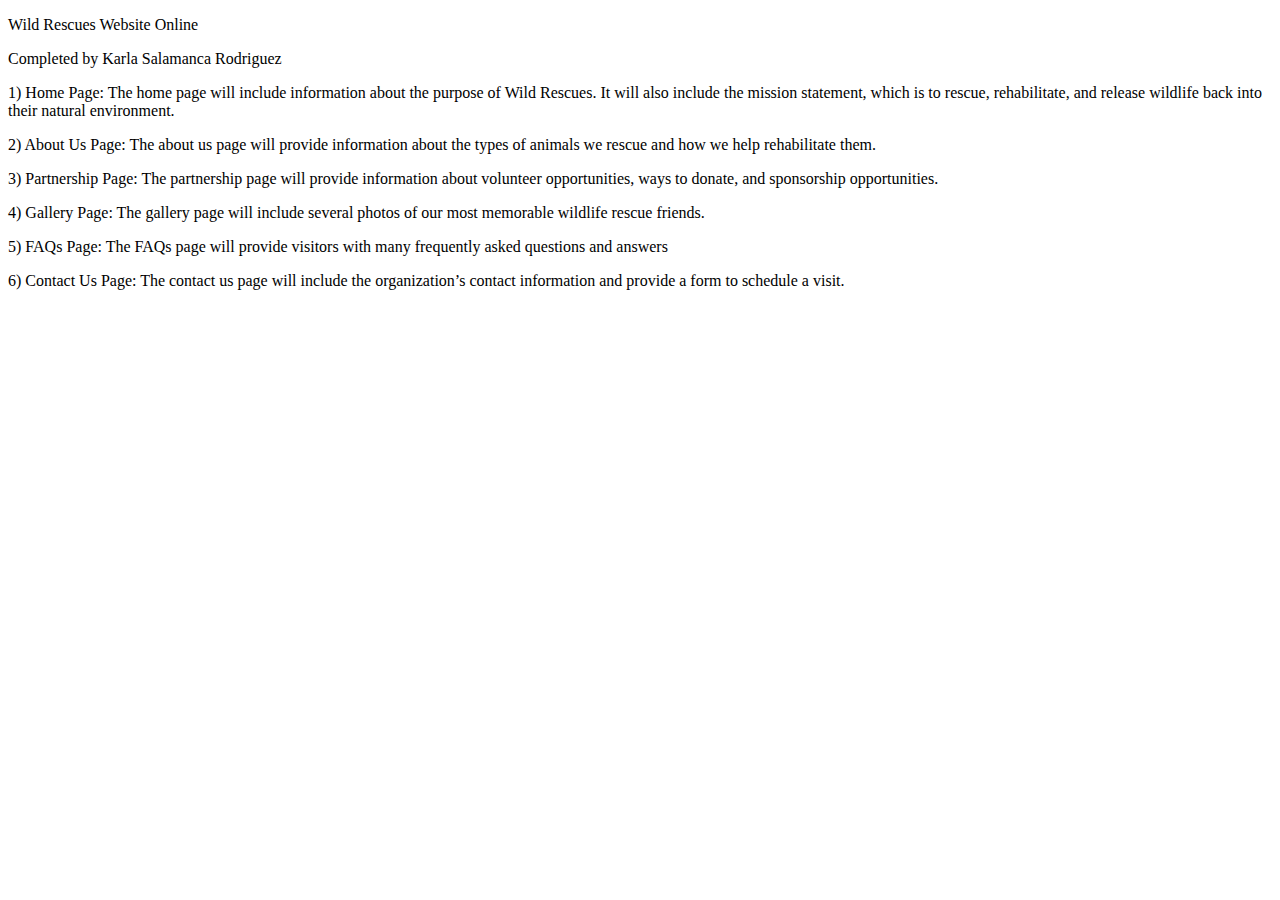
<file: 1510/ch01/index.html>
<!DOCTYPE html> <html lang="en">
<title> Wild Rescues </title>
<meta charset="utf-8">
<head>
<body>
    <p>Wild Rescues Website Online</p>
  
    <p>Completed by Karla Salamanca Rodriguez</p>

    <p>1) Home Page: The home page will include information about the purpose of Wild Rescues. It will also include the mission statement, which is to rescue, rehabilitate, and release wildlife back into their natural environment.</p>
  
    <p>2) About Us Page: The about us page will provide information about the types of animals we rescue and how we help rehabilitate them.</p>
  
    <p>3) Partnership Page: The partnership page will provide information about volunteer opportunities, ways to donate, and sponsorship opportunities.</p>
  
    <p>4) Gallery Page: The gallery page will include several photos of our most memorable wildlife rescue friends.</p>
  
    <p>5) FAQs Page: The FAQs page will provide visitors with many frequently asked questions and answers</p>
  
    <p>6) Contact Us Page: The contact us page will include the organization’s contact information and provide a form to schedule a visit.</p>
</body>
</head>
</html>
</file>
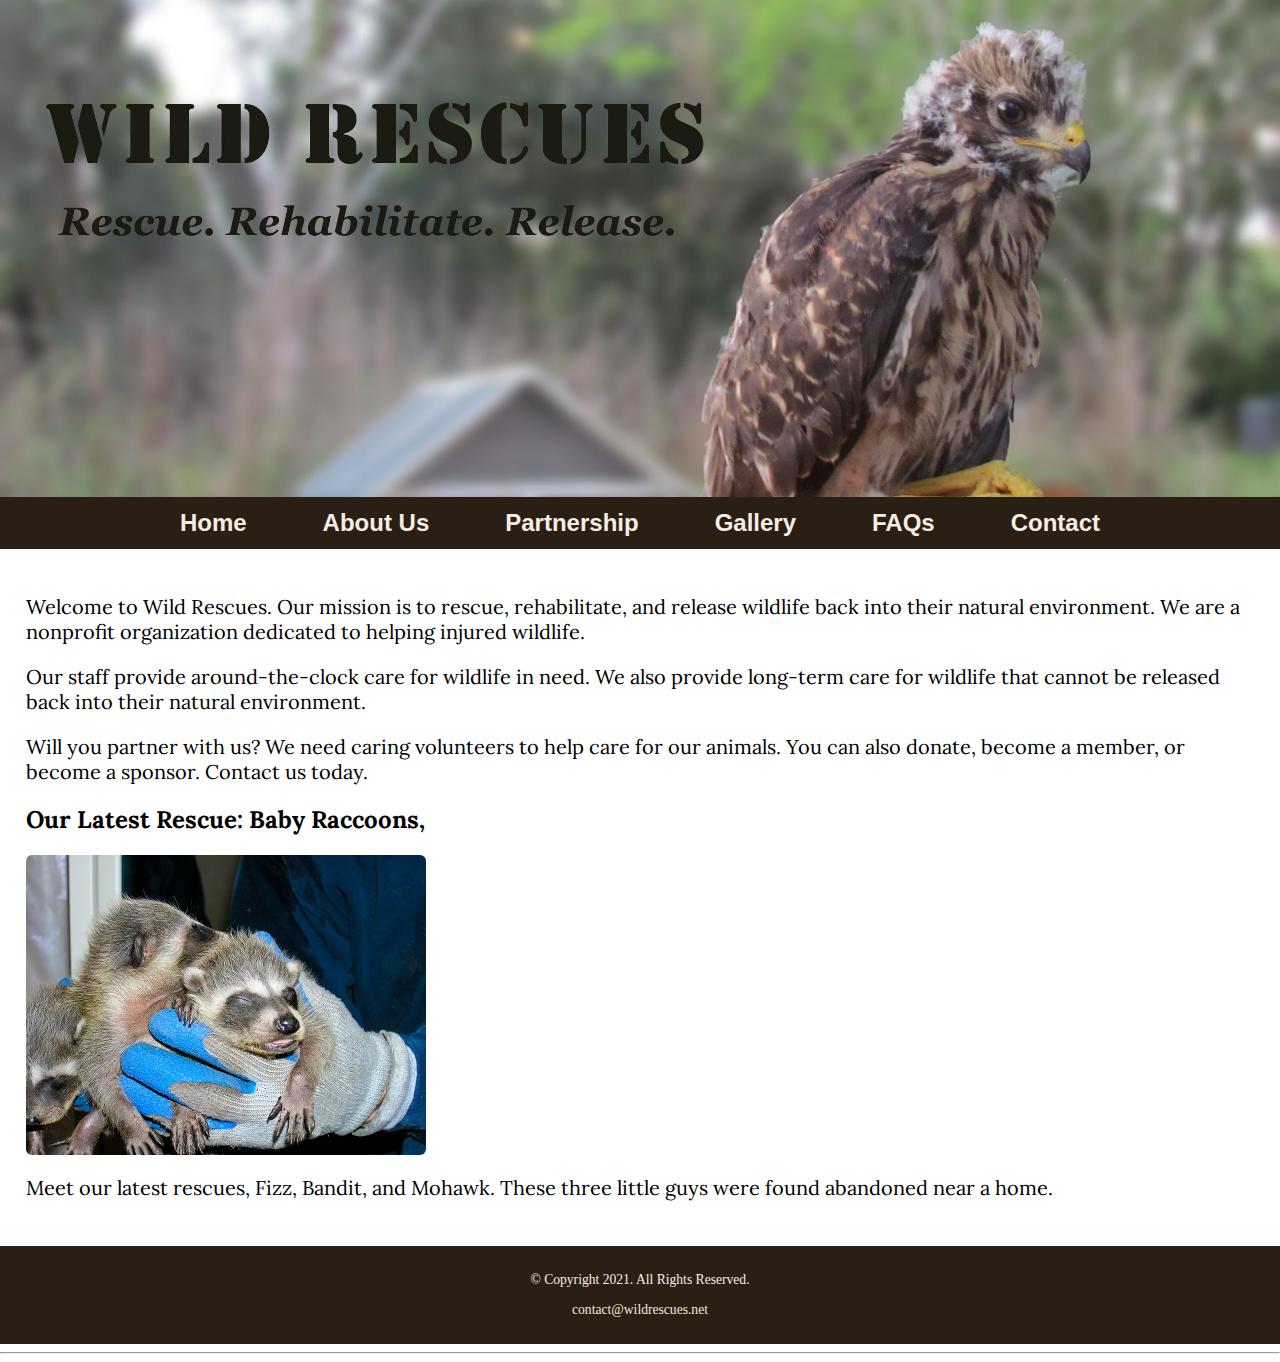
<file: 1510/ch06/index.html>
<!--
    Student Name: Karla Salamanca Rodriguez
    File Name: Chapter 6
    Date: Feb 20, 2024
-->
<!DOCTYPE html> <html lang="en">

<head>
    <title>Wild Rescues: Template</title>
    <meta charset="utf-8">
    <link rel="stylesheet" type="text/css" href="styles.css">
    <meta name="viewport" content="width=device-width, initial-scale=1.0">
    <link rel="preconnect" href="https://fonts.googleapis.com">
    <link rel="preconnect" href="https://fonts.gstatic.com" crossorigin>
    <link href="https://fonts.googleapis.com/css2?family=Emblema+One&family=Lora:ital,wght@0,400..700;1,400..700&display=swap" rel="stylesheet">


</head>

<body>
<div id="wrapper">
    <header>
        <div class="tab-desk">
        	<a href="https://ksalarod.github.io/My-Bunny-Care/index.html"><img class="header" img src="baby-hawk.jpg" alt="rescued baby hawk"></a></div>
        
           <div class= "mobile">
               <h1>&#128062; Wild Rescues</h1>
               <h3>Rescue. Rehabilitate. Release.</h3>
        	</div>
        
    
    </header>

<nav>
    <ul> 
        
        <li><a href="index.html">Home</a></li> 
        <li><a href="about.html">About Us</a></li> 
        <li><a href="partnership.html">Partnership</a></li> 
        <li><a href="gallery.html">Gallery</a></li> 
        <li><a href="faqs.html">FAQs</a></li> 
        <li><a href="contact.html">Contact</a></li> 
    
    </ul> 
    </nav>
    <!--Main -->
    <main>
    <div id="Welcome">
        <p>Welcome to Wild Rescues. 
        Our mission is to rescue, rehabilitate, and release wildlife
        back into their natural environment. We are a nonprofit organization
        dedicated to helping injured wildlife.</p>
        <p> Our staff provide around-the-clock care for wildlife in need. We
        also provide long-term care for wildlife that cannot be released back
        into their natural environment. </p>
        <p>Will you partner with us? We need caring volunteers to help care for
        our animals. You can also donate, become a member, or become a sponsor.
        Contact us today.</p>
    </div>
    <div id="Latest">
        <h2>Our Latest Rescue: Baby Raccoons,</h2>
        <img class="round" img src="babyraccoons.jpg" alt="hands holding three baby racoons"/>
        <p>Meet our latest rescues, Fizz, Bandit, and Mohawk. These three little guys were found abandoned near a home.</p> 
    </div>
    </main>
        
    <footer>
        <p>&copy; Copyright 2021. All Rights Reserved.</p>
        <p><a href="mailto:contact@wildrescues.net">contact@wildrescues.net</a></p>
    </footer>
    
<hr>
</div>
</body>

</html>
</file>
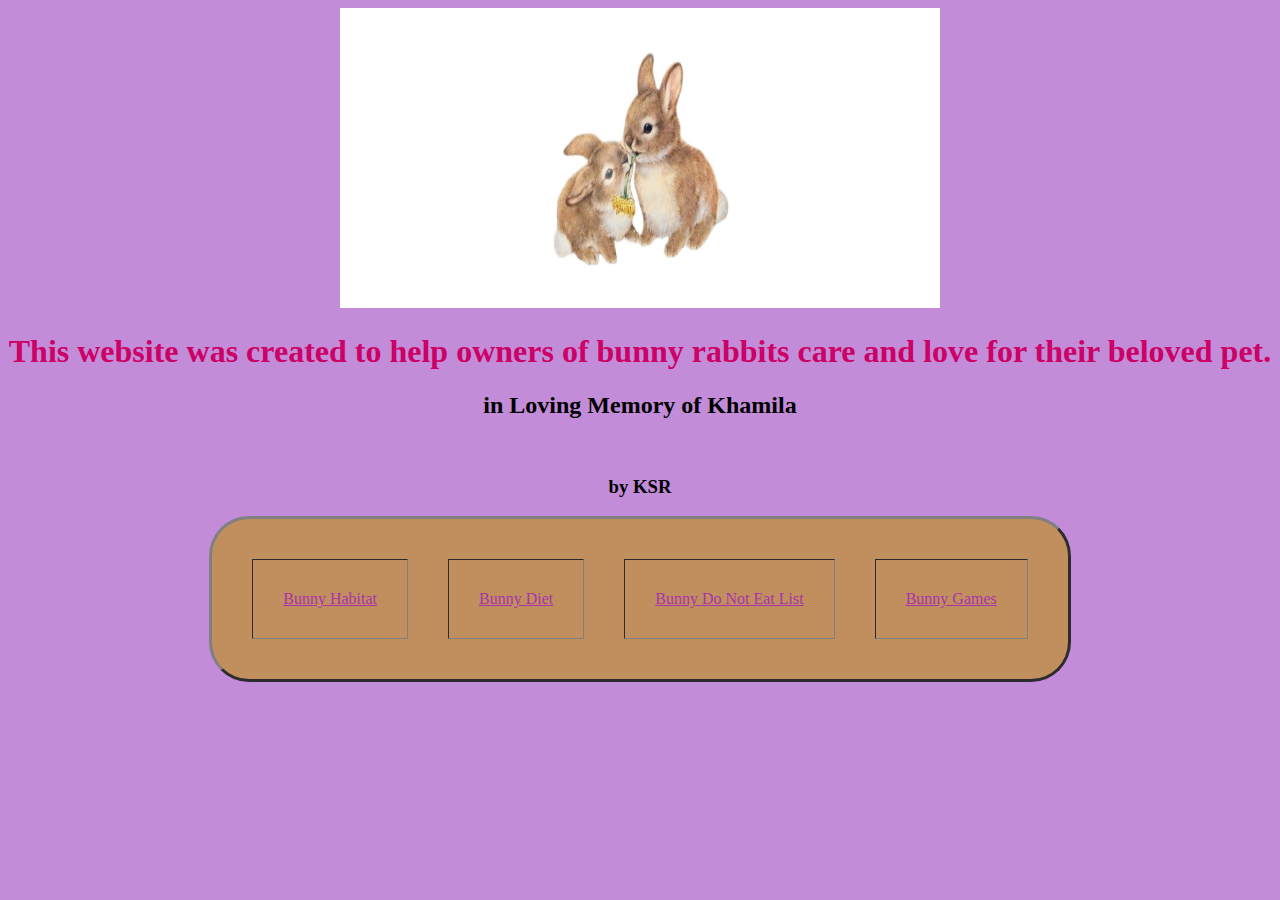
<file: 1510/finalproject/index.html>
<!DOCTYPE html> <html lang="en"> <head> <title>Care For Your Bunny</title> <style type="text/css"> 

  

body {background-color:#C28CD9;} div {text-align: center;} a:link { color:#A933AB;} a:hover {color:#F5D2F5; background-color:#ffffff;} h1 {color:#cc0066;} table {border-radius: 40px; background-color: #C18E5E;} #wrapper {margin-left: auto; margin-right: auto;} </style> <meta name="robots" content="noindex, no follow, noarchive" /> 
  <meta name="author" content="add yournamehere" /> 
</head> <body> <div> <img src="bunny2.jpg" alt="picture of bunnies"width="600" height="300"> 
  <h1>This website was created to help owners of bunny rabbits care and love for their beloved pet.</h1> 
  <h2>in Loving Memory of Khamila</h2><br><h3>by KSR</h3>
  <table cellspacing="40" cellpadding="30" border="3" id="wrapper"> 
    <tbody> <tr> <td><a href="bunnyhabitat/index.html">Bunny Habitat</a></td> 
      <td><a href="bunnydiet/index.html">Bunny Diet</a></td> 
      <td><a href="bunnydonoteatlist/index.html">Bunny Do Not Eat List</a></td>
     <td><a href="bunnygames/index.html">Bunny Games</a></td> 
     </tr> </tbody> </table> </div> </body> </html>
</file>
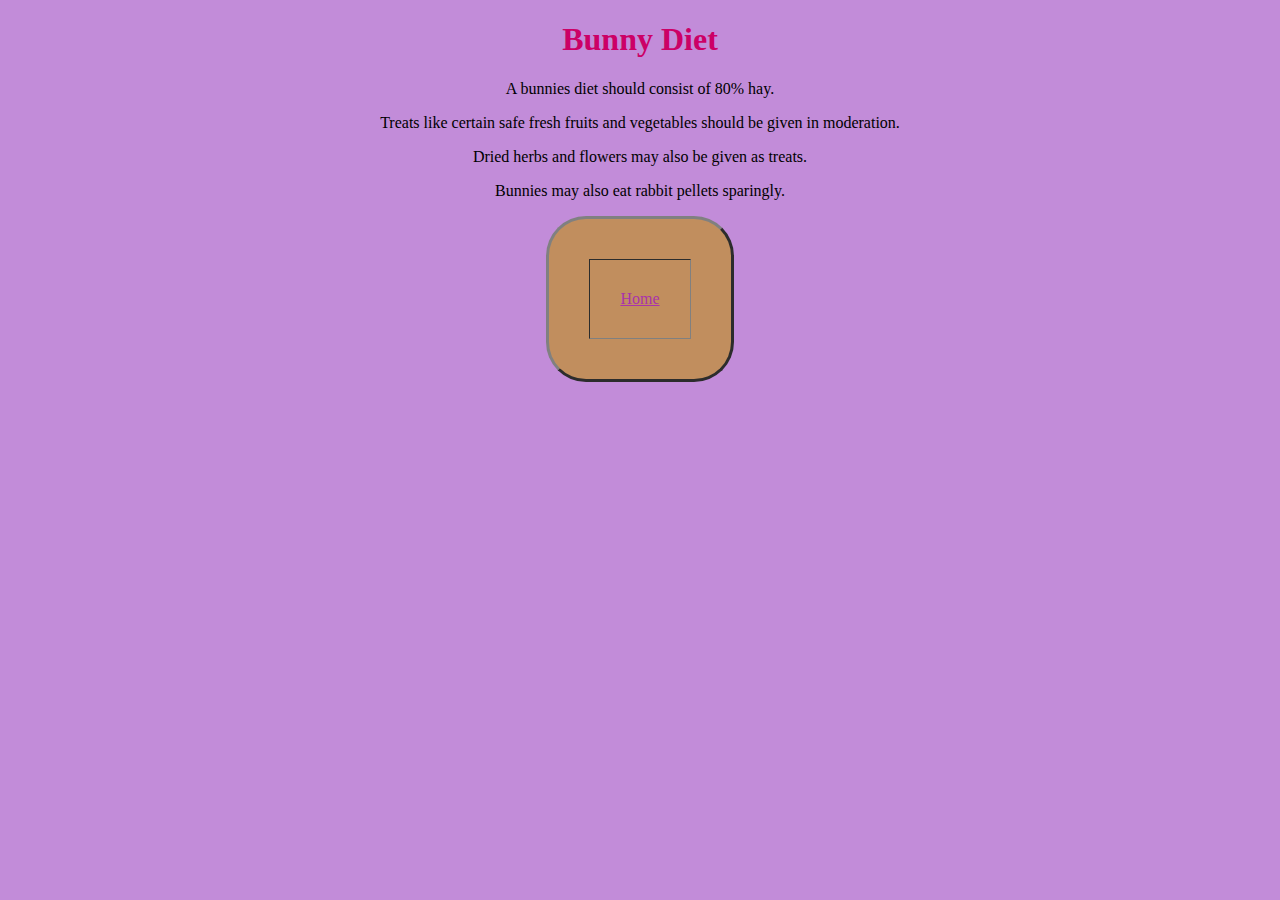
<file: 1510/finalproject/bunnydiet/index.html>
<!DOCTYPE html> <html lang="en"> <head> <title>Care For Your Bunny</title> <style type="text/css"> 

  

body {background-color:#C28CD9;} div {text-align: center;} a:link { color:#A933AB;} a:hover {color:#F5D2F5; background-color:#ffffff;} h1 {color:#cc0066; text-align: center;} p {text-align: center;} table {border-radius: 40px; background-color: #C18E5E;} #wrapper {margin-left: auto; margin-right: auto;} </style> <meta name="robots" content="noindex, no follow, noarchive" /> 
  <meta name="author" content="add yournamehere" /> 
<head>
    
 
<body>
    <h1>Bunny Diet</h1>
  
    <p>A bunnies diet should consist of 80% hay.</p>
    <p>Treats like certain safe fresh fruits and vegetables should be given in moderation. </p>
    <p>Dried herbs and flowers may also be given as treats.</p>
    <p> Bunnies may also eat rabbit pellets sparingly.</p>
  
  <table cellspacing="40" cellpadding="30" border="3" id="wrapper"> 
    <tbody> <tr> <td><a href="https://ksalarod.github.io/CIST-1510-Assignments/1510/finalproject/index.html">Home</a></td> 
    
     </tr> </tbody> </table> 
</body>
</head>
</html>
</file>
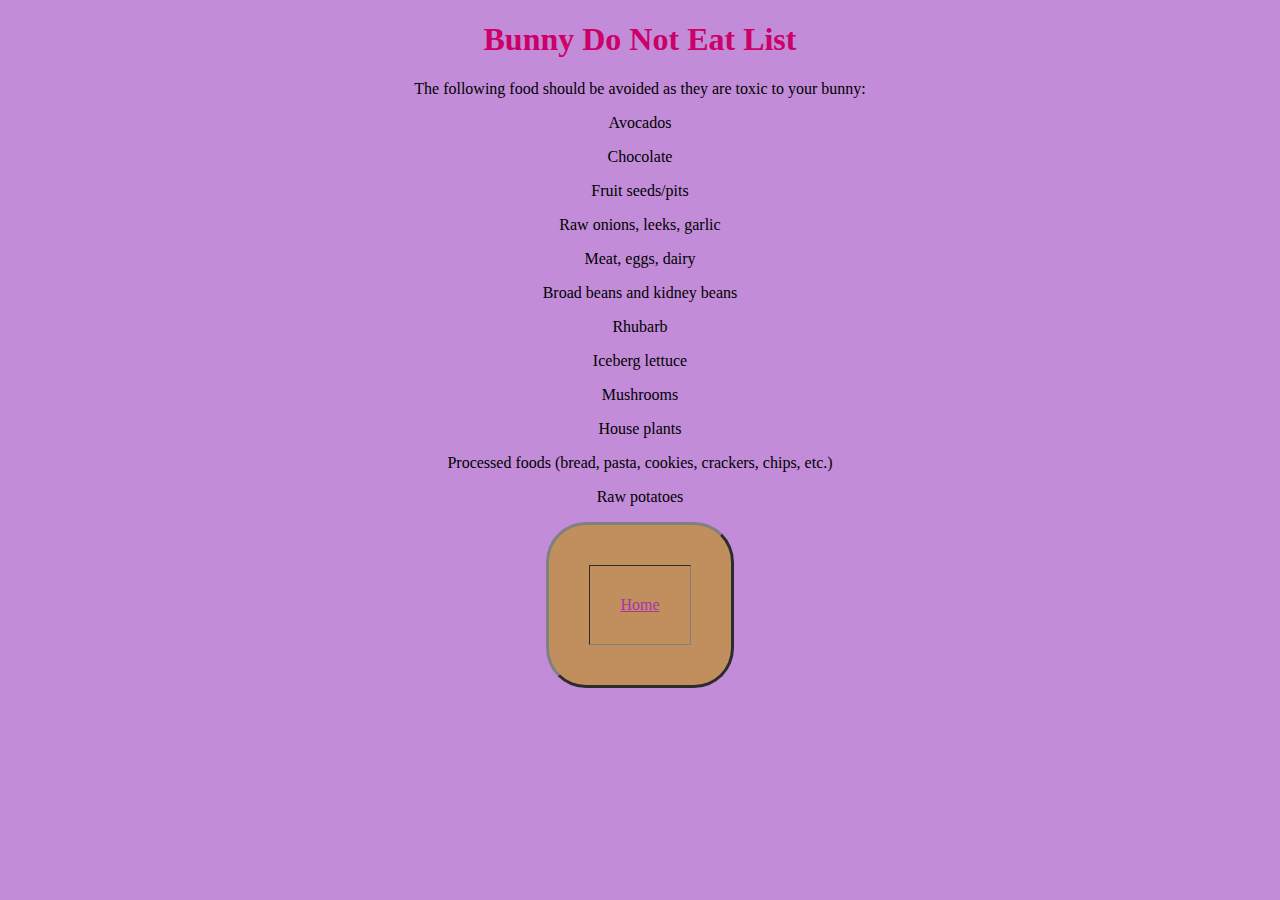
<file: 1510/finalproject/bunnydonoteatlist/index.html>
<!DOCTYPE html> <html lang="en">

 <title>Care For Your Bunny</title> <style type="text/css"> 

  

body {background-color:#C28CD9;} div {text-align: center;} a:link { color:#A933AB;} a:hover {color:#F5D2F5; background-color:#ffffff;} h1 {color:#cc0066; text-align: center;} p {text-align: center;} table {border-radius: 40px; background-color: #C18E5E;} #wrapper {margin-left: auto; margin-right: auto;} </style> <meta name="robots" content="noindex, no follow, noarchive" /> 
  <meta name="author" content="add yournamehere" /> 
<head>
    
<body>
    <h1>Bunny Do Not Eat List</h1>
  
<p>The following food should be avoided as they are toxic to your bunny:</p>
<p>Avocados</p>
<p>Chocolate</p>
<p>Fruit seeds/pits</p>
<p>Raw onions, leeks, garlic</p>
<p>Meat, eggs, dairy</p>
<p>Broad beans and kidney beans</p>
<p>Rhubarb</p>
<p>Iceberg lettuce</p>
<p>Mushrooms</p>
<p>House plants</p>
<p>Processed foods (bread, pasta, cookies, crackers, chips, etc.)</p>
<p>Raw potatoes</p>

 <table cellspacing="40" cellpadding="30" border="3" id="wrapper"> 
    <tbody> <tr> <td><a href="https://ksalarod.github.io/CIST-1510-Assignments/1510/finalproject/index.html">Home</a></td> 
    
     </tr> </tbody> </table> 
  
</body>
</head>
</html>
</file>
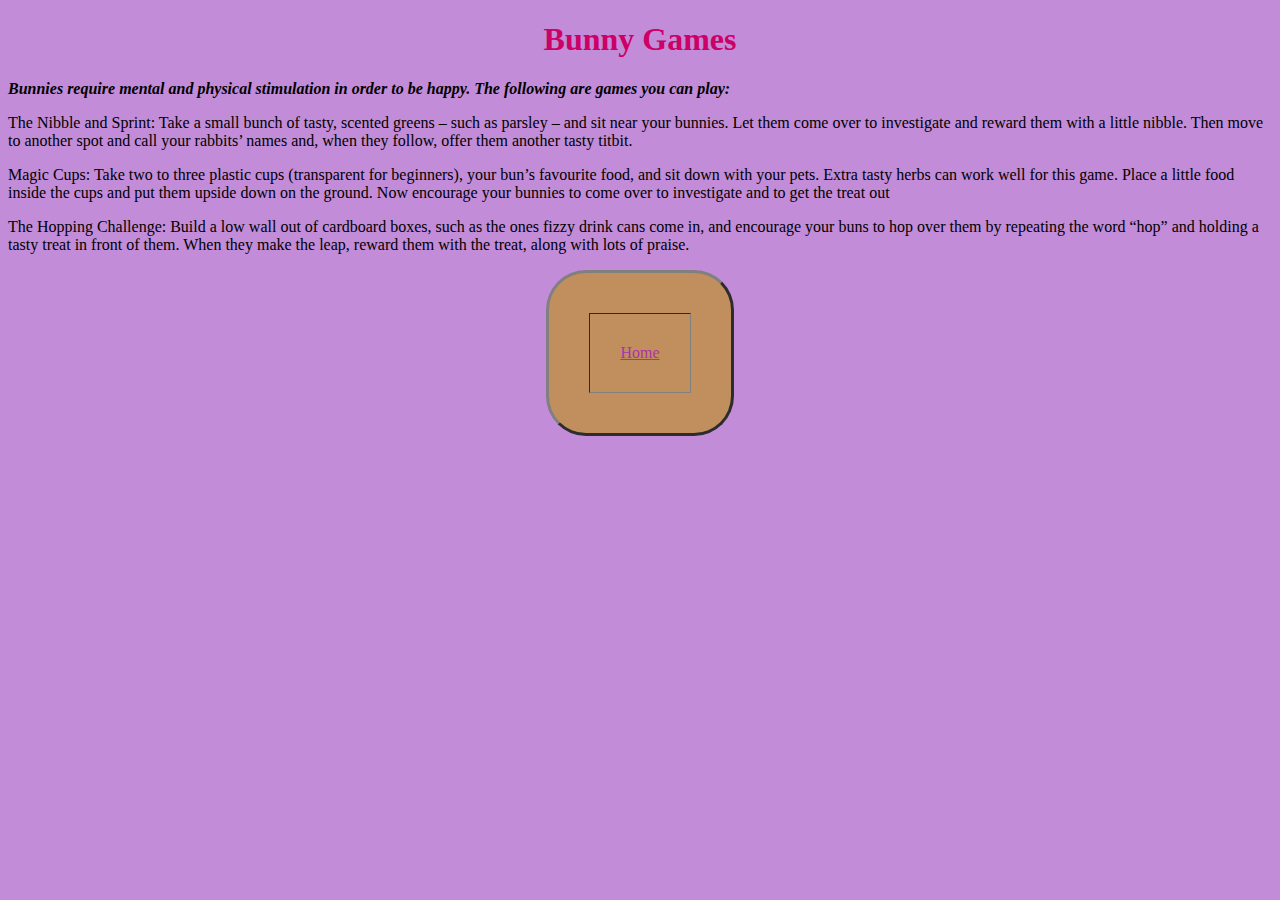
<file: 1510/finalproject/bunnygames/index.html>
<!DOCTYPE html> <html lang="en">
<title>Care For Your Bunny</title> <style type="text/css"> 

  

body {background-color:#C28CD9;} div {text-align: center;} a:link { color:#A933AB;} a:hover {color:#F5D2F5; background-color:#ffffff;} h1 {color:#cc0066; text-align: center;} p {text-align: left;} table {border-radius: 40px; background-color: #C18E5E;} #wrapper {margin-left: auto; margin-right: auto;} </style> <meta name="robots" content="noindex, no follow, noarchive" /> 
  <meta name="author" content="add yournamehere" /> 
<head>
    
<body>
    <h1>Bunny Games</h1>
  
<p><b><i>Bunnies require mental and physical stimulation in order to be happy. The following are games you can play:</i></b></p>
<p>The Nibble and Sprint: Take a small bunch of tasty, scented greens – such as parsley – and sit near your bunnies. Let them come over to investigate and reward them with a little nibble. Then move to another spot and call your rabbits’ names and, when they follow, offer them another tasty titbit. </p>
<p>Magic Cups: Take two to three plastic cups (transparent for beginners), your bun’s favourite food, and sit down with your pets. Extra tasty herbs can work well for this game. Place a little food inside the cups and put them upside down on the ground. Now encourage your bunnies to come over to investigate and to get the treat out </p>
<p>The Hopping Challenge: Build a low wall out of cardboard boxes, such as the ones fizzy drink cans come in, and encourage your buns to hop over them by repeating the word “hop” and holding a tasty treat in front of them. When they make the leap, reward them with the treat, along with lots of praise.</p>

  <table cellspacing="40" cellpadding="30" border="3" id="wrapper"> 
    <tbody> <tr> <td><a href="https://ksalarod.github.io/CIST-1510-Assignments/1510/finalproject/index.html">Home</a></td> 
    
     </tr> </tbody> </table> 
  
</body>
</head>
</html>
</file>
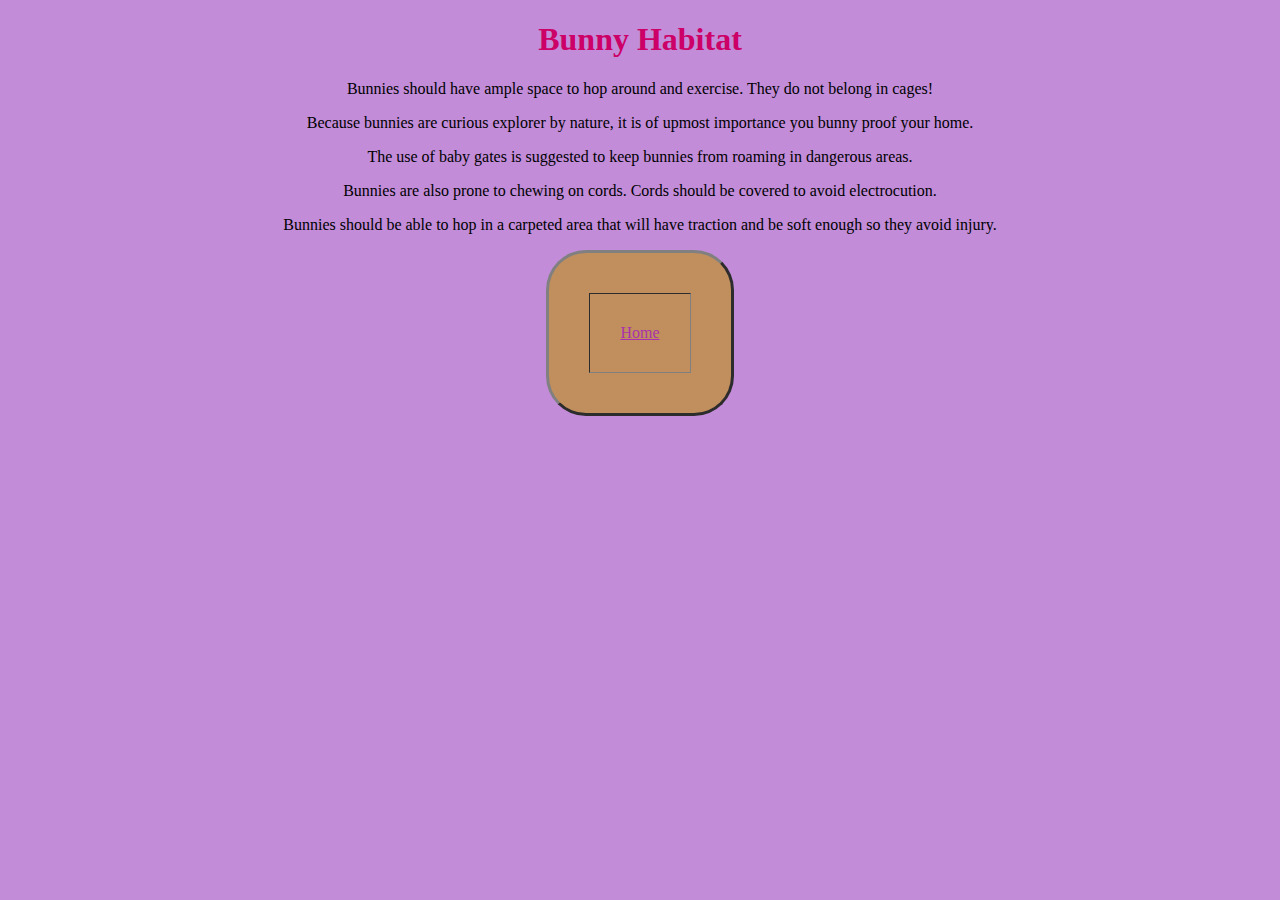
<file: 1510/finalproject/bunnyhabitat/index.html>
<!DOCTYPE html> <html lang="en">
<title>Care For Your Bunny</title> <style type="text/css"> 

  

body {background-color:#C28CD9;} div {text-align: center;} a:link { color:#A933AB;} a:hover {color:#F5D2F5; background-color:#ffffff;} h1 {color:#cc0066; text-align: center;} p {text-align: center;} table {border-radius: 40px; background-color: #C18E5E;} #wrapper {margin-left: auto; margin-right: auto;} </style> <meta name="robots" content="noindex, no follow, noarchive" /> 
  <meta name="author" content="add yournamehere" /> 
<head>
    
<body>
    <h1>Bunny Habitat</h1>
  
    <p>Bunnies should have ample space to hop around and exercise. They do not belong in cages! </p>
    <p>Because bunnies are curious explorer by nature, it is of upmost importance you bunny proof your home.</p>
    <p>The use of baby gates is suggested to keep bunnies from roaming in dangerous areas.</p>
    <p> Bunnies are also prone to chewing on cords. Cords should be covered to avoid electrocution.</p>
    <p> Bunnies should be able to hop in a carpeted area that will have traction and be soft enough so they avoid injury.</p>
   
  <table cellspacing="40" cellpadding="30" border="3" id="wrapper"> 
    <tbody> <tr> <td><a href="https://ksalarod.github.io/CIST-1510-Assignments/1510/finalproject/index.html">Home</a></td> 
    
     </tr> </tbody> </table> 
</body>
</head>
</html>
</file>
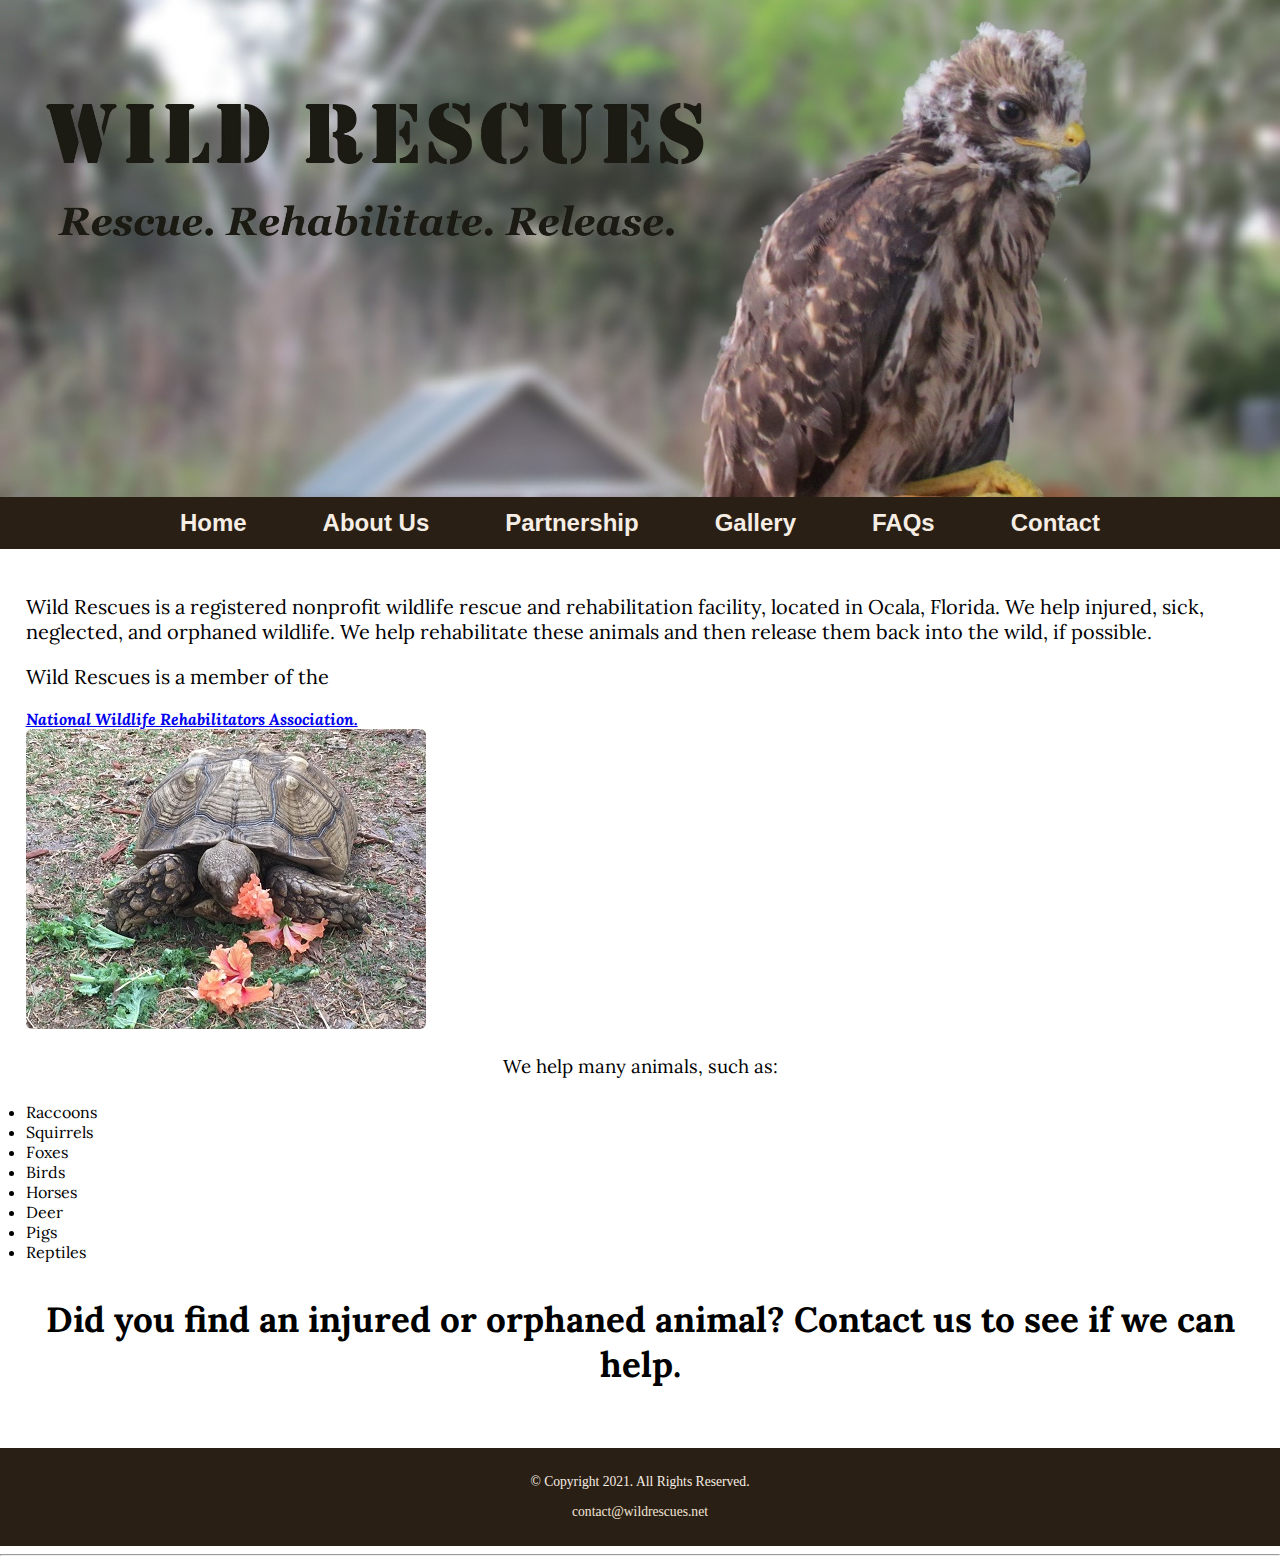
<file: 1510/ch06/about.html>
<!--
    Student Name: Karla Salamanca Rodriguez
    File Name: template.html
    Date: Feb 20, 2024
-->
<!DOCTYPE html> <html lang="en">

<head>
    <title>About Us</title>
    <meta charset="utf-8">
    <link rel="stylesheet" type="text/css" href="styles.css"/>
    <meta name="viewport" content="width=device-width, initial-scale=1.0">
     <link rel="preconnect" href="https://fonts.googleapis.com">
    <link rel="preconnect" href="https://fonts.gstatic.com" crossorigin>
    <link href="https://fonts.googleapis.com/css2?family=Emblema+One&family=Lora:ital,wght@0,400..700;1,400..700&display=swap" rel="stylesheet">

</head>

<body>
    <header>
         <div class="tab-desk">
        	<a href="https://ksalarod.github.io/My-Bunny-Care/index.html"><img class="header" img src="baby-hawk.jpg" alt="rescued baby hawk"></a></div>
        
           <div class= "mobile">
               <h1>&#128062; Wild Rescues</h1>
               <h3>Rescue. Rehabilitate. Release.</h3>
        	</div>
        

    </header>

    <nav>
        <ul>
        <li><a href="index.html">Home</a></li> 
        <li><a href="about.html">About Us</a></li>
        <li><a href="partnership.html">Partnership</a></li> 
        <li><a href="gallery.html">Gallery</a></li> 
        <li><a href="faqs.html">FAQs</a></li> 
        <li><a href="contact.html">Contact</a></li> 
        </ul>
        
    </nav>
    <!--Use the main area to aff the main content to the webpage -->
   <main>
       <p>Wild Rescues is a registered nonprofit wildlife rescue and rehabilitation facility, located in Ocala, Florida. 
          We help injured, sick, neglected, and orphaned wildlife. 
          We help rehabilitate these animals and then release them back into the wild, if possible.</p>
<p>Wild Rescues is a member of the</p><div class="link"><a href="https://www.nwrawildlife.org/"> National Wildlife Rehabilitators Association.</a></div>


<div> <img class="round" img src="tortoise.jpg" alt="tortoise eating vegetation"/></div> 


<h3>We help many animals, such as: </h3>
  <li>Raccoons</li> 

  <li>Squirrels</li> 

  <li>Foxes</li> 

  <li>Birds</li> 

  <li>Horses</li> 

  <li>Deer</li> 

  <li>Pigs</li> 

  <li>Reptiles</li> 
  
   <div class="action"><p>Did you find an injured or orphaned animal? Contact us to see if we can help.</p></div>
   </main>
</html>
<footer>
        <p>&copy; Copyright 2021. All Rights Reserved.</p>
        <p><a href="mailto:contact@wildrescues.net">contact@wildrescues.net</a></p>
    </footer>
    
<hr>
</body>

</html>
</file>
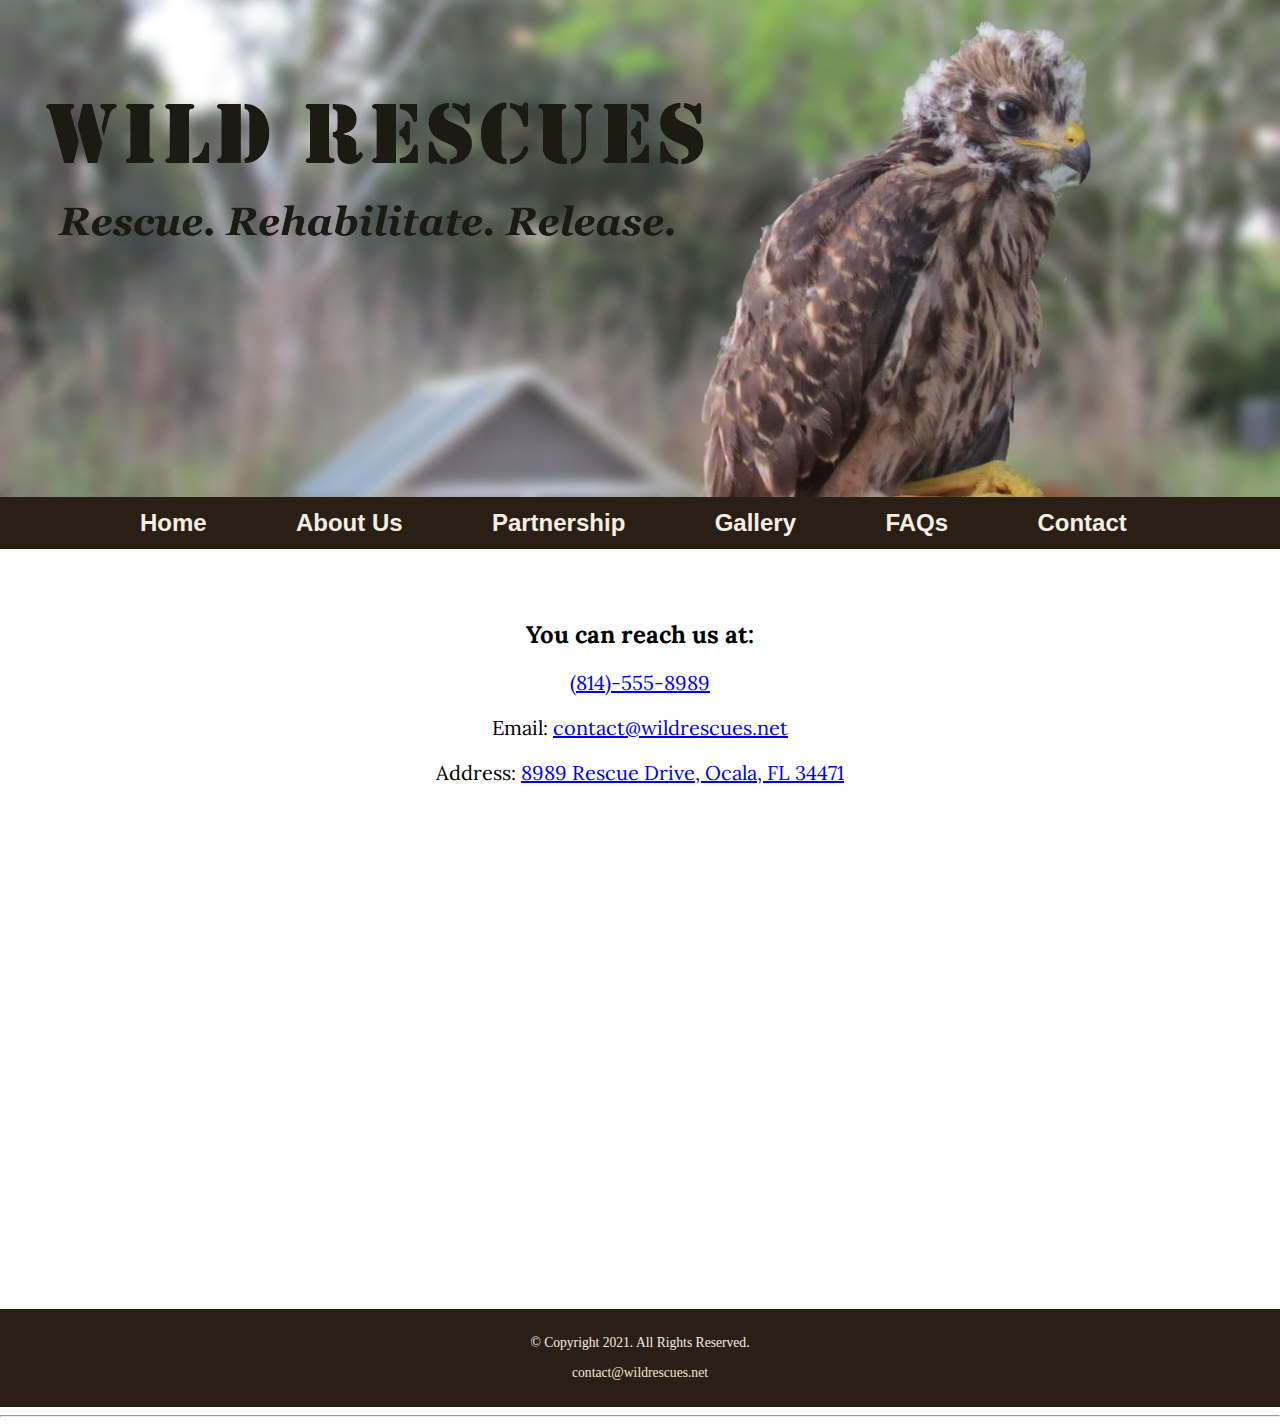
<file: 1510/ch06/contact.html>
<!--
    Student Name: Karla Salamanca Rodriguez
    File Name: template.html
    Date: Feb 20, 2024
-->
<!DOCTYPE html> <html lang="en">

<head>
    <title>Contact Us</title>
    <meta charset="utf-8">
    <link rel="stylesheet" type="text/css" href="styles.css">
    <meta name="viewport" content="width=device-width, initial-scale=1.0">
    <link rel="preconnect" href="https://fonts.googleapis.com">
    <link rel="preconnect" href="https://fonts.gstatic.com" crossorigin>
    <link href="https://fonts.googleapis.com/css2?family=Emblema+One&family=Lora:ital,wght@0,400..700;1,400..700&display=swap" rel="stylesheet">

</head>

<body>
    <header>
         <div class="tab-desk">
        	<a href="https://ksalarod.github.io/My-Bunny-Care/index.html"><img class="header" img src="baby-hawk.jpg" alt="rescued baby hawk"></a></div>
        
           <div class= "mobile">
               <h1>&#128062; Wild Rescues</h1>
               <h3>Rescue. Rehabilitate. Release.</h3>
        	</div>
        
    </header>

    <nav>
        <ul>
        <li><a href="index.html">Home &nbsp;</a></li> 
        <li><a href="about.html">About Us &nbsp;</a></li> 
        <li><a href="partnership.html">Partnership &nbsp;</a></li> 
        <li><a href="gallery.html">Gallery &nbsp;</a></li> 
        <li><a href="faqs.html">FAQs &nbsp;</a></li> 
        <li><a href="contact.html">Contact &nbsp;</a></li> 
        </ul>
        
        
    </nav>
    <!--Use the main area to aff the main content to the webpage -->
   <main>
       <div id="contact">
       <h2>You can reach us at:</h2>
          <p><div class= "mobile"><a class= "tel-link round" href="tel:8145558989">(814)-555-8989</a></p></div></p>
           <p><a class= "tab-desk" href="tel:8145558989">(814)-555-8989</a></p>
          <p>Email: <a href="mailto:contact@wildrescues.net">contact@wildrescues.net</a></p>
          <p>Address: <a href="https://www.google.com/maps/place/Ocala,+FL/@29.1737845,-82.3216186,11z/data=!3m1!4b1!4m6!3m5!1s0x88e62b541cba3ce5:0xf5f53be4b1380536!8m2!3d29.1871986!4d-82.1400923!16zL20vMHJuMHo?entry=ttu">8989 Rescue Drive, Ocala, FL 34471</a></p>
          <iframe src="https://www.google.com/maps/embed?pb=!1m18!1m12!1m3!1d111478.02125892646!2d-82.2392090747287!3d29.17386018027968!2m3!1f0!2f0!3f0!3m2!1i1024!2i768!4f13.1!3m3!1m2!1s0x88e62b541cba3ce5%3A0xf5f53be4b1380536!2sOcala%2C%20FL!5e0!3m2!1sen!2sus!4v1708921510057!5m2!1sen!2sus" width="600" height="450" style="border:0;" allowfullscreen="" loading="lazy" referrerpolicy="no-referrer-when-downgrade"></iframe>
       </div>
   </main>
</html>
<footer>
        <p>&copy; Copyright 2021. All Rights Reserved.</p>
        <p><a href="mailto:contact@wildrescues.net">contact@wildrescues.net</a></p>
    </footer>
    
<hr>
</body>

</html>
</file>
<file: 1510/ch06/styles.css>
/* 
Karla Salamanca Rodriguez 
Feb 14 2024 
styles.css */ 

/* CSS Reset */ 



Body, header, nav, main, footer, img, h1, h3, ul { 

    margin: 0; 

    padding: 0; 

    Border: 0; 

} 

/* Style rules for body and images*/ 

body { 

    background-color: #f6eee4;
   
    
}

img {
   max-width: 100%;
   display: block;

}

/* Style rules for mobile viewport*/

.mobile {
   display: block;

}

/*Style rules to show mobile class and hide tab-desk class*/
.tab-desk {
    display: none; 

}

/*Style rules for header area*/



.mobile, h1, h3 {

    padding: 2%;
    text-align: center;
    
    
}

.mobile, h1, .emblema-one-regular {
  font-family: "Emblema One", system-ui;
  font-weight: 400;
  font-style: normal;
    
}

.mobile, h3, .lora {
    font-family: "Lora", serif;
    font-optical-sizing: auto;
    font-weight: 400;
    font-style: normal;

    
}


/* Style rules for navigation area */ 

nav { 
    display: block;
    background-color: #2a1f14; 

} 

nav ul { 

    list-style-type: none; 
    text-align: center; 

} 

nav li { 

    display: block;
    border-top: 0.5px;
    color: #f6eee4;
    font-size: 1.5em; 
    font-family: Geneva, Arial, san-serif;
    font-weight: bold;


} 

nav li a { 

    display: block; 
    color: #f6eee4; 
    padding-top: 0.5em; 
    padding-right: 2em;
    padding-bottom: 0.5;
    padding-left: 2em;
    text-decoration: none; 


} 

/* Style rules for main content */ 

main, .lora { 

    padding: 2%; 
    font-family: Verdana, Arial, sans-serif; 
    font-family: "Lora", serif;
    font-optical-sizing: auto;
    font-weight: 400;
    font-style: normal;
    
} 

main p { 

    font-size: 1.25em; 

} 

main h3 {
    padding-top: 2%;


}

main ul {
   list-style-type: square;
   
}

.link {

    color: #4d3319;
    text-decoration: none;
    font-weight: bold; 
    font-style: italic; 

}

.action { 

    font-size: 1.75em; 
    font-weight: bold; 
    text-align: center;

} 

.round {

    border-radius: 6px;

}

#info ul {

    margin-left: 10%;

}

#contact {
    text-align: center;
    padding: 2%;
    
}

.tel-link, .anchor {
    background-color: #2a1f14;
    padding: 2%;
    width: 80%;
    margin-top: 0;
    margin-bottom: 0;
    margin-left: auto;
    margin-right: auto;
    text-align: center;
    color: #f6eee4;
    text-decoration: none;
    font-weight: bold; 
    

}



/* Style rules for footer content */

footer {
    text-align: center;
    font-size: 0.85em;
    background-color: #2a1f14; 
    color: #f6eee4;
    padding-top: 1%;
    padding-right: 0%;
    padding-bottom: 1%;
    padding-left: 0%;


}


footer a {
    color: #f3e6d8;
    text-decoration: none;

}

/* Media Query for Tablet Viewport */
@media only screen and (min-width: 620px) {

/* Media Query for Large Desktop Viewports */
@media only screen and (min-width: 1921px)    {

    body {
        background-color: linear-gradient (#f6eee4, #78593a);
    }

    #wrapper { 
        width: 1920px;
        margin-top: 0;
        margin-bottom: 0;
        margin-left: auto;
        mmargin-right: auto;
    }

    main {

        background-color: #f6ee4;
    }
}

    /* Media Query for Print */

    body { 
        background-color: #FFFFFF;
        color: #000000;

    }
        
        

    

/* Tablet Viewport: Show tab-desk class, hide mobile class */
.tab-desk {
    display: block;
}

.mobile {
    display: none;
}
    
/* Tablet Viewport: Style rules for nav area */

nav li {
    border-top: none;
    display: inline-block;
    font-size: 1.25 em;

}

nav li a {
    padding: 0.5em; 
}
}
/* Media Query for Desktop Viewport */
@media only screen and (min-width: 1000px) {

    /*Desktop Viewport: Style rules for nav area */
nav li {
    font-size: 1.5em;

}

nav li a {
    padding-top: 0.5em;
    padding-bottom: 0.5em;
    padding-left: 1.5em;
    padding-right: 1.5em;
}

nav li a: hover {
    color: #2a1f14;
}

/* Desktop Viewport: Style rules for main content */
    #info ul {
        margin-left: 5%;
    }
</file>
